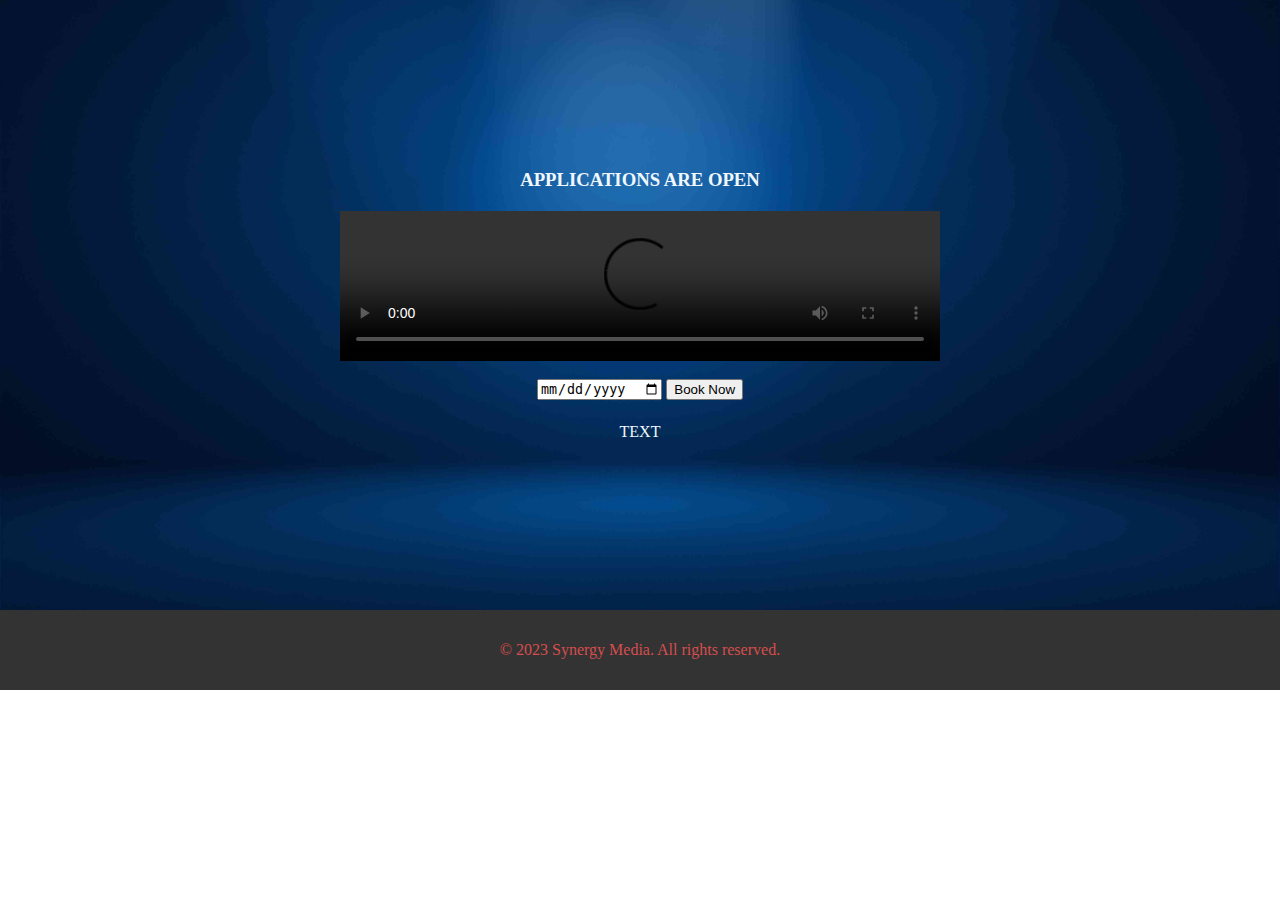
<file: details.html>
<!DOCTYPE html>
<html lang="en">
<head>
    <meta charset="UTF-8">
    <meta name="viewport" content="width=device-width, initial-scale=1.0">
    <title>Availability</title>
    <style>
        body {
            margin: 0;
            padding: 0;
            font-family: sans-serif 'Lucida Sans', 'Lucida Sans Regular', 'Lucida Grande', 'Lucida Sans Unicode', Geneva, Verdana, sans-serif;
        }
        .availability {
            background-image: url('back2.jpg');
            background-size: cover;
            background-position: center;
            text-align: center;
            padding: 100px 20px;
        }
        h3 {
            color: aliceblue;
            margin-bottom: 20px;
        }
        video {
            width: 100%;
            max-width: 600px;
            display: block;
            margin: 0 auto;
        }

        .centered-text {
            text-align: center;
            margin-top: 20px;
            line-height: 1.5;
            color: aliceblue;
        }

        .footer {
            text-align: center;
            padding: 15px 0;
            background-color: #333;
            color: #d64e4e;
        }

        @media (min-width: 768px) {
            /* Tablets and larger screens */
            .availability {
                padding: 150px 20px;
            }
        }
        .calendar-container {
            display: none;
            position: absolute;
            top: 50%;
            left: 50%;
            transform: translate(-50%, -50%);
            background-color: white;
            padding: 20px;
            box-shadow: 0 4px 6px rgba(0, 0, 0, 0.1);
            z-index: 1000;
        }

        /* Additional styling for the calendar */
        .calendar {
            display: grid;
            grid-template-columns: repeat(7, 1fr);
            gap: 10px;
            text-align: center;
        }

        .calendar button {
            padding: 10px;
            border: none;
            background-color: #f0f0f0;
            cursor: pointer;
        }
    </style>
</head>
<script src="script.js"></script>
<body>
    <section class="availability">
        <h3>APPLICATIONS ARE OPEN</h3>
        <video controls>
            <source src="D:\Movies\ADD.mp4" type="video/mp4">
        </video>
   <!--      <section class="availability">
            <button id="openCalendar">Check Availability</button>
            <div class="calendar-container" id="calendarContainer">
                <div class="calendar" id="calendar"></div>
                <button id="submitDate">Submit</button>
            </div>
        </section>
        <div class="admin-window" id="adminWindow">
            <div class="admin-content" id="adminContent">
                <span id="selectedDateText"></span>
                <button id="closeAdminWindow">Close</button>
            </div>
        </div>  -->  
        <br>
        <input type="date" id="demo">
        <button id="setDateButton">Book Now</button>
        <div id="adminWindow" style="display: none;">
            <p>Selected Date: <span id="selectedDateText"></span></p>
        </div>
        <br>  
        <div class="centered-text">
            <p>TEXT</p>
            
        </div>
    </section>
    <footer class="footer">
        <div class="container">
            <p>&copy; 2023 Synergy Media. All rights reserved.</p>
        </div>
    </footer>
</body>
</html>
</file>
